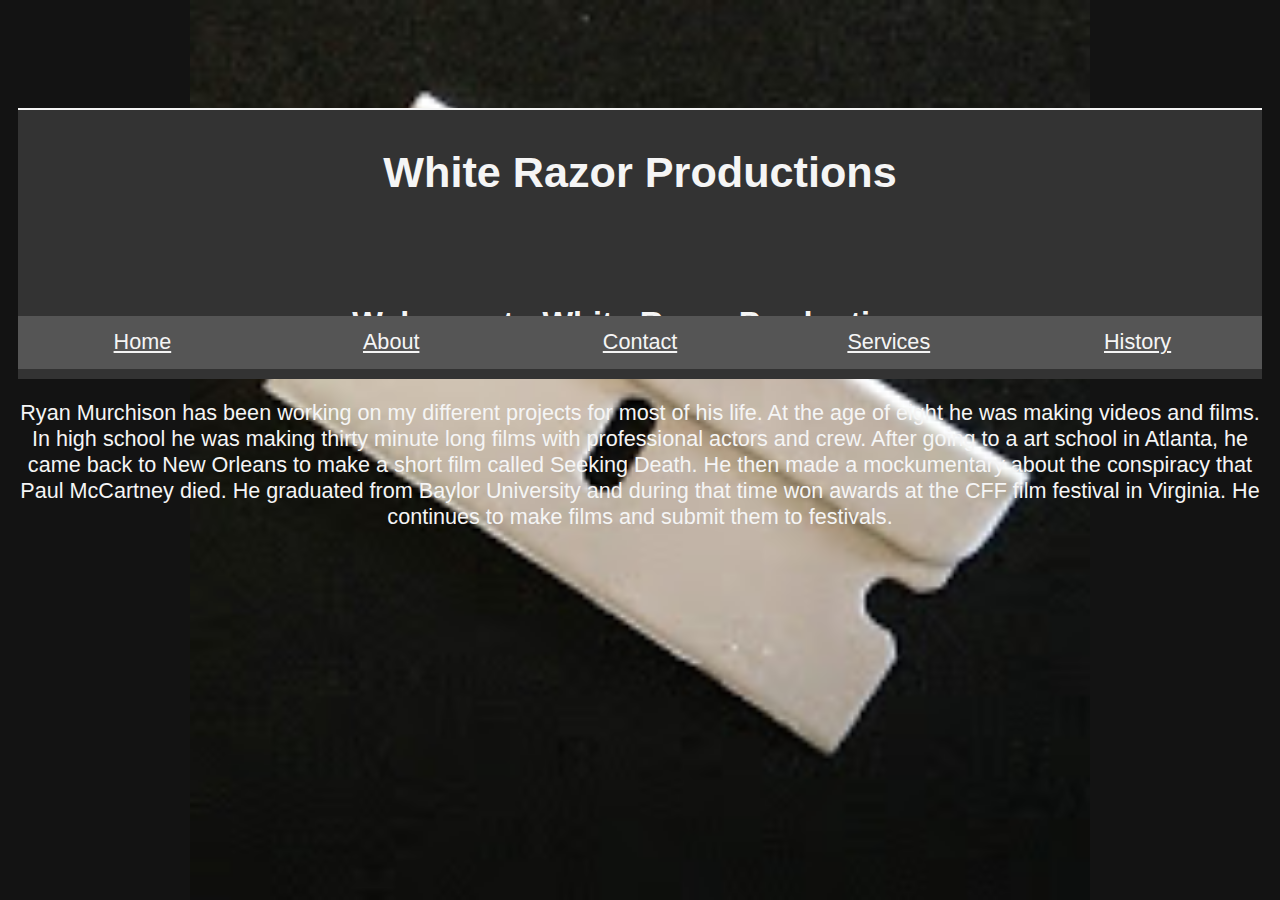
<file: whiteRazorAbout.html>
<!DOCTYPE html>
<html lang="en-US" dir="ltr" style="color: whitesmoke; text-shadow: #333">
  <head>
    <meta charset="utf-8" />
    <meta http-equiv="X-UA-compatible" content="If=edge" />
    <meta name="viewport" content="width=device-width, initial-scale=1.0" />
    <link rel="stylesheet" href="whiteRazorStylesheet.css" />
    <link rel="icon" href="whiteRazorLogo.jpg" />
    <title>White Razor Productions</title>
    <background-image src="whiteRazorBackground.jpg" />
  </head>
  <main>
    <header>
      <h1>White Razor Productions</h1>
      <nav>
        <ul>
          <li><a href="whiteRazorMain.html">Home</a></li>
          <li><a href="whiteRazorAbout.html">About</a></li>
          <li><a href="whiteRazorContact.html">Contact</a></li>
          <li><a href="whiteRazorServices.html">Services</a></li>
          <li><a href="whiteRazorHistory.html">History</a></li>
        </ul>
      </nav>
      <h2>Welcome to White Razor Productions</h2>
    </header>
    <p>
      Ryan Murchison has been working on my different projects for most of his
      life. At the age of eight he was making videos and films. In high school
      he was making thirty minute long films with professional actors and crew.
      After going to a art school in Atlanta, he came back to New Orleans to
      make a short film called Seeking Death. He then made a mockumentary about
      the conspiracy that Paul McCartney died. He graduated from Baylor
      University and during that time won awards at the CFF film festival in
      Virginia. He continues to make films and submit them to festivals.
    </p>
    <body
      background="whiteRazorLogo.jpg"
      style="
        background-position: center;
        background-repeat: no-repeat;
        background-size: contain;
        background-color: rgb(19, 19, 19);
        background-attachment: fixed;
      "
    >
      <!-- 

https://www.imdb.com/name/nm3601510/bio?item=mb0393147
  -->
    </body>
  </main>
</html>
</file>
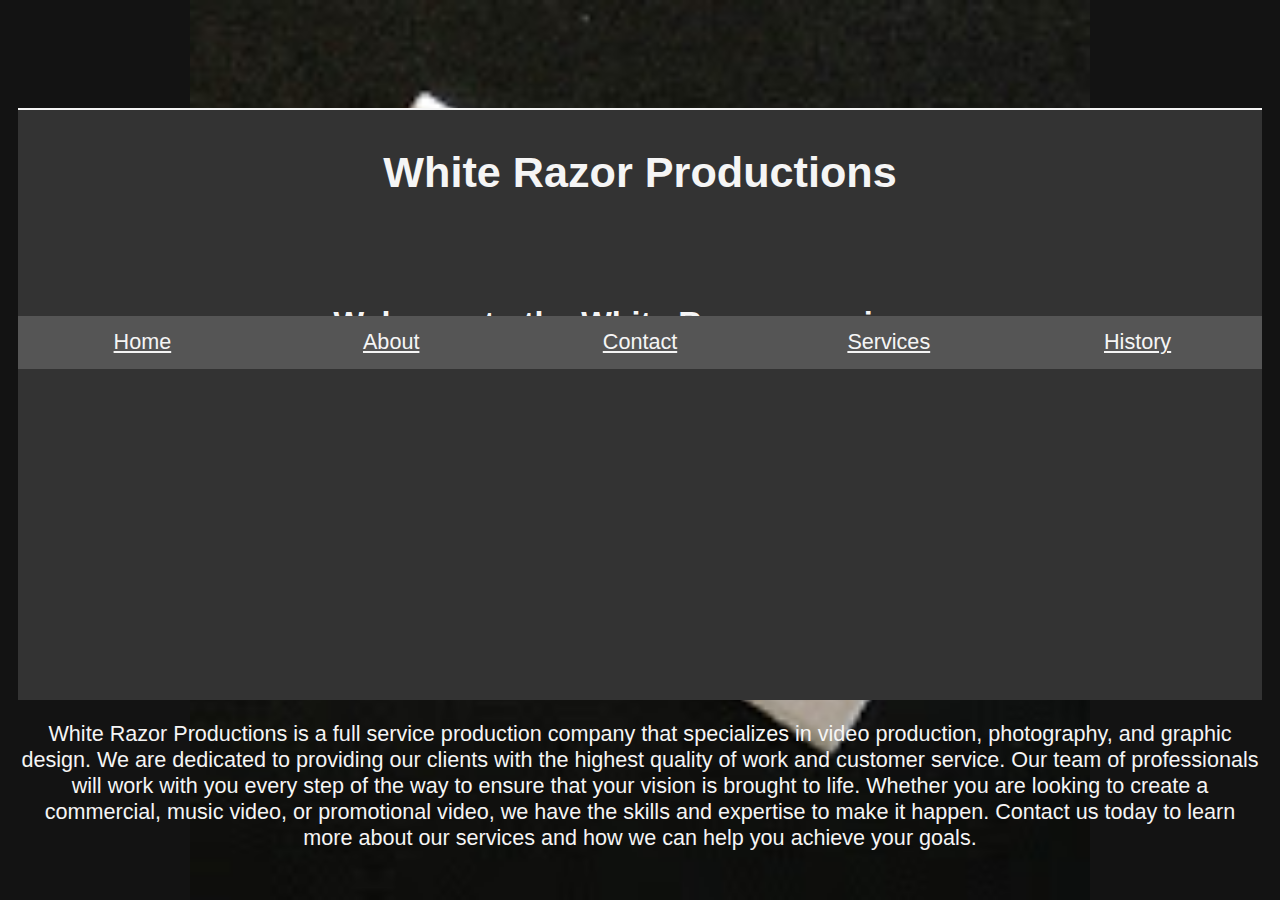
<file: whiteRazorMain.html>
<!DOCTYPE html>
<html lang="en-US" dir="ltr" style="color: whitesmoke; text-shadow: #333">
  <head>
    <meta charset="utf-8" />
    <meta http-equiv="X-UA-compatible" content="If=edge" />
    <meta name="viewport" content="width=device-width, initial-scale=1.0" />
    <link rel="stylesheet" href="whiteRazorStylesheet.css" />
    <link rel="icon" href="whiteRazorLogo.jpg" />
    <title>White Razor Productions</title>
    <background-image src="whiteRazorLogo.jpg" />
  </head>
  <main>
    <header>
      <h1>White Razor Productions</h1>
      <nav>
        <ul>
          <li><a href="whiteRazorMain.html">Home</a></li>
          <li><a href="whiteRazorAbout.html">About</a></li>
          <li><a href="whiteRazorContact.html">Contact</a></li>
          <li><a href="whiteRazorServices.html">Services</a></li>
          <li><a href="whiteRazorHistory.html">History</a></li>
        </ul>
      </nav>
      <div class="videoplayer" name="reel">
        <h2>Welcome to the White Razor experience</h2>
        <iframe
          width="560"
          height="315"
          src="https://www.youtube.com/embed/3NzqiyvbBmU?si=WaW9yFg85eukxEdn"
          title="YouTube video player"
          frameborder="0"
          allow="accelerometer; autoplay; clipboard-write; encrypted-media; gyroscope; picture-in-picture; web-share"
          referrerpolicy="strict-origin-when-cross-origin"
          allowfullscreenn
          autoplay="1"
        ></iframe>
      </div>
    </header>
    <p>
      White Razor Productions is a full service production company that
      specializes in video production, photography, and graphic design. We are
      dedicated to providing our clients with the highest quality of work and
      customer service. Our team of professionals will work with you every step
      of the way to ensure that your vision is brought to life. Whether you are
      looking to create a commercial, music video, or promotional video, we have
      the skills and expertise to make it happen. Contact us today to learn more
      about our services and how we can help you achieve your goals.
    </p>
    <body
      background="whiteRazorLogo.jpg"
      style="
        background-position: center;
        background-repeat: no-repeat;
        background-size: contain;
        background-color: rgb(19, 19, 19);
        background-attachment: fixed;
      "
    >
      <!-- 
Ryan Murchison has been working on my different projects for most of his life. At the age of eight he was making videos and films. In high school he was making thirty minute long films with professional actors and crew. After going to a art school in Atlanta, he came back to New Orleans to make a short film called Seeking Death. He then made a mockumentary about the conspiracy that Paul McCartney died. He graduated from Baylor University and during that time won awards at the CFF film festival in Virginia. He continues to make films and submit them to festivals.

https://www.imdb.com/name/nm3601510/bio?item=mb0393147
  -->
    </body>
  </main>
</html>
</file>
<file: whiteRazorStylesheet.css>
/* Index and Main Content */
body {
    font-family: Arial, sans-serif;
    font-size: 2.4vh;
    margin: 0;
    padding: 0;
    background-color: rgb(20, 20, 20);
    color: whitesmoke;
}

header {
    display: flex;
    flex-direction: column;
    align-items: center;
    justify-content: center;
    padding: 1vh 0;
    text-align: center;
    background-color: #333;
    width: 100%;
    z-index: 1;
    position: relative;
    border-top: 2px solid whitesmoke;
}

main {
    margin-top: 10vh;
    padding: 2vh;
    text-align: center;
}

footer {
    color: whitesmoke;
    padding: 1vh 0;
    text-align: center;
    background-color: #333;
}

a {
    color: whitesmoke;
    text-decoration: none;
}

a:visited {
    color: whitesmoke;
    text-decoration: none;
}

.logo {
    display: flex;
    align-items: center;
    justify-content: center;
    width: 100%;
    height: 10vh;
    max-height: 100vh;
    background-color: rgb(20, 20, 20);
    position: absolute;
    top: 0;
    z-index: 5;
}

.logoVideo, .logoImage {
    height: 10vh;
    max-height: 100vh;
    width: 100%;
}

.logoVideo:hover {
    filter: blur(5px);
    cursor: pointer;
}

.logoVideo:active {
    filter: blur(0px);
}

#logoVideo, #logoHeader {
    height: 100%;
    width: auto;
    position: absolute;
    z-index: 10;
}

.logoVideo, #logoVideo {
    left: 0;
}

.logoImage, #logoHeader {
    left: 50%;
    transform: translateX(-50%);
}

#logoimage {
    width: 100%;
    height: auto;
}

#logoFooter {
    display: none;
}

/*Navigation*/
nav {
    display: flex;
    background-color: #333;
    width: 100%;
    padding: 0;
    margin: 0;
    position: relative;
    flex-direction: column;
    align-items: center;
    top: 10vh;
}

nav ul {
    list-style: none;
    padding: 0;
    margin: 0;
    display: flex;
    justify-content: space-around;
    align-items: center;
    width: 100%;
}

nav ul li {
    flex: 1;
    text-align: center;
}

nav ul li a {
    display: block;
    padding: 1.5vh 2vw;
    color: whitesmoke;
    text-decoration: none;
}

nav ul li a, #phone, #email:hover {
    background-color: #555;
    text-decoration: underline;
}

.nav-toggle {
    display: none;
}

main {
    padding: 2vh;
    text-align: center;
}

.card {
    font-size: 3vh;
}
/* Card Display */
#currentProjects {
    display: flex;
    flex-direction: row;
    align-items: center;
    justify-content: space-between;
    width: 100%;
    border-bottom: 1vh solid whitesmoke;
}

#indexlogo, #latestlogo {
    display: flex;
    align-items: center;
    justify-content: center;
    flex: 1;
    position: absolute;
    right: 0;
}

.displayheader {
    display: flex;
    align-items: center;
    flex: 1;
    flex-direction: row;
    justify-content: space-between;
    width: 100%;
    border-bottom: 1vh solid whitesmoke;
}

.carddisplay {
    display: flex;
    flex-wrap: wrap;
    justify-content: space-around;
    align-items: center;
}

.displaycard {
    flex: 1 1 30%;
    max-width: 80%;
    background-color: #444;
    color: whitesmoke;
    padding: 2vh;
    margin: 1vh;
    border-radius: 8px;
    box-shadow: 0 4px 8px rgba(0, 0, 0, 0.2);
    transition: transform 0.2s;
}

.displaycard img:hover {
    transform: scale(1.25);
}

.displaycard img {
    width: 100%;
    height: auto;
    border-radius: 8px;
}

.displaycard h3 {
    margin-top: 1vh;
    font-size: 2.4vh;
}

.displaycard p {
    font-size: 2vh;
}

#indexgofundme {
    width: 100%;
    height: auto;
    max-width: 100%;
    background-color: rgb(20, 20, 20);
    display: flex;
    align-items: center;
    justify-content: center;
    padding-top: 2vh;
    margin: 0 auto;
}

#reelVideo {
    width: 80vw;
    height: 70vh;
    margin: 2vh 0;
}

/* Footers */
footer .text {
    margin: 2vh 0;
}

#missionStatement {
    font-size: 2.75vh;
}

#shareLinks a {
    color: whitesmoke;
    margin: 0 0.5vw;
    text-decoration: none;
    display: inline-block;
}

#shareLinks svg {
    fill: black;
    transition: fill 0.3s;
}

#shareLinks svg:hover {
    fill: whitesmoke;
}

#shareLinks img {
    transition: filter 0.3s;
}

#shareLinks img:hover {
    filter: invert(120%);
}

#references a {
    color: whitesmoke;
    margin: 0 0.5vw;
    text-decoration: none;
    display: inline-block;
}

#references svg {
    fill: black;
    transition: fill 0.3s;
}

#references svg:hover {
    fill: whitesmoke;
}

/*Contact Page*/
#subscription {
    display: flex;
    flex-direction: column;
    align-items: center; 
    justify-content: center;
}

#subscription input[type="text"], #subscription input[type="email"] {
    width: 80vw;
    padding: 2vh;
    margin-bottom: 1vh;
    border: 1px solid #444;
    border-radius: 4px;
}

#submit {
    width: 20vw;
    height: 5vh;
    text-align: center;
    cursor: pointer;
    border-radius: 8px;
}

#button {
    width: auto;
    height: 10vh;
    padding: 2vh;
    margin-bottom: 1vh;
    border: 1px solid #444;
    border-radius: 4px;
    background-image: url('./whiteRazorLogoEdited.jpg');
    background-size: cover;
    background-position: center;
    background-repeat: no-repeat;
    color: #444;
    font-size: bold;
    white-space: normal;
    font-weight: bold;
    filter: blur(5px);
    transition: filter 0.1s ease-in-out;
}

#button:hover, #name:hover, #email:hover {
    filter: blur(0);
}

.text {
    font-size: 3vh;
    color: whitesmoke;
    font-family: 'Open Sans', sans-serif;
    letter-spacing: 0.2vw;
    text-transform: uppercase;
    transition: all 0.5s ease-in-out;
}

#thanks {
    opacity: 0;
}

#mailto {
    color: whitesmoke;
    text-decoration: underline;
}
/* Latest Page */
#galleryheader {
    display: flex;
    flex-direction: row;
    align-items: center;
    justify-content: space-between;
    width: 100%;
    border-bottom: 1vh solid whitesmoke;
}

#latestlogo {
    display: flex;
    align-items: center;
    justify-content: center;
    flex: 1;
    position: absolute;
    right: 0;
}

.yearheader {
    display: flex;
    align-items: center;
    flex: 1;
}

#gofundme {
    width: 50vw;
    height: auto;
    max-width: 50vw;
    background-color: rgb(20, 20, 20);
    display: flex;
    align-items: center;
    justify-content: center;
    padding-top: 2vh;
    margin: 0 auto;
}

/* Responsive adjustments */
@media (max-width: 768px) {
    body {
        font-size: 1.4vh;
    }
    main {
        margin-top: 10vh;
        padding: 2vh;
        text-align: center;
    }
    .logo {
        display: flex;
        align-items: center;
        justify-content: center;
        position: absolute;
        top: 0;
        width: 100%;
        max-height: 10vh;
        background-color: rgb(20, 20, 20);
        z-index: 5;
    }

    .logoVideo, .logoImage {
        height: 10vh;
        max-height: 100%;
        width: 100%;
    }

    #logoVideo, #logoHeader {
        height: 100%;
        width: auto;
        position: absolute;
        z-index: 10;
    }

    .logoVideo, #logoVideo {
        left:0;
    }

    .logoImage, #logoHeader {
        left: 50%;
        transform: translateX(-50%);
    }

    #logoHeader, #logoFooter {
        display: block;
        margin: 0 auto;
        width: 10vh;
        height: auto;
    }

    #logoImage, .logoImage {
        display: none;
    }

    .nav-toggle {
        display: none;
    }

    #reelVideo {
        width: 75vw;
        height: 45vh;
        max-width: 100vw;
        max-height: 100vh;
    }

    #indexlogo, #latestlogo {
        display: flex;
        align-items: center;
        justify-content: center;
        flex: 1;
        position: absolute;
        right: 0;
    }

    footer {
        flex-direction: column;
        text-align: center;
    }

    #footerText, #share {
        width: 100%;
        text-align: center;
        padding-right: 0;
    }

    #share {
        display: block;
        justify-content: center;
        padding-top: 1vh;
    }

    #logoContainer {
        padding-top: 2vh;
        margin-top: 2vh;
        background-color: rgb(20, 20, 20);
    }

    #subscription input[id="name"], #subscription input[id="email"] {
        width: 90vw;
        padding: 2vh;
    }

    #button {
        width: 20vw;
        height: auto;
        padding: 2vh;
        margin: 0;
        background-size: cover;
    }

    #subscription input[type="text"], #subscription input[type="email"] {
        width: 100%;
        padding: 2vh;
    }

    .footertext { 
        font-size: 1.2vh;
    }

    #indexgofundme {
        width: 40vw;
        height: auto;
        max-width: 80vw;
        max-height: 25%;
        display: flex;
        align-items: center;
        justify-content: center;
        background-color: rgb(20, 20, 20);
        padding-top: 2vh;
        margin: 0 auto;
    }

    #gofundme {
        width: 77vw;
        height: auto;
        max-width: 100vw;
        max-height: 100vh;
    }

    #indexlogo img {
        max-width: 50%;
        height: auto;
    }

    #latestlogo img {
        max-width: 50%;
        height: auto;
    }

    .display { 
        align-items: center;
        width: 100%; 
        height: auto;
        max-width: 100%; 
    }

    .displayimage {
        align-items: center;
        width: 100%;
        height: auto;
        max-width: 80vw;
    }

    .carddisplay {
        flex-direction: column;
        align-items: center;
    }

    .displaycard {
        flex: 1 1 80%;
        max-width: 80%;
    }

    #indexposter {
        display: flex;
        align-items: center;
        justify-content: center;
        width: 100%;
        margin: 0 auto;
    }
}

@media (orientation: landscape) and (max-width: 768px) {
    body {
        font-size: 1.4vh;
    }
    main {
        margin-top: 10vh;
        padding: 2vh;
        text-align: center;
    }
    .nav-toggle {
        display: none;
    }

    nav {
        display: flex;
        background-color: #333;
        width: 100%;
        padding: 0;
        margin: 0;
        position: relative;
        flex-direction: column;
        align-items: center;
        top: 10vh;
    }

    nav ul {
        list-style: none;
        padding: 0;
        margin: 0;
        display: flex;
        justify-content: space-around;
        align-items: center;
        width: 100%;
    }

    nav ul li {
        flex: 1;
        text-align: center;
    }

    nav ul li a {
        display: block;
        padding: 1.5vh 2vw;
        color: whitesmoke;
        text-decoration: none;
    }

    nav ul li a, #phone, #email:hover {
        background-color: #555;
        text-decoration: underline;
    }

    .logo {
        display: flex;
        align-items: center;
        justify-content: center;
        position: absolute;
        top: 0;
        width: 100%;
        max-height: 10vh;
        background-color: rgb(20, 20, 20);
    }

    .logoVideo, .logoImage {
        height: 10vh;
        max-height: 100vh;
        width: 100%;
    }

    #logoVideo, #logoHeader {
        height: 100%;
        width: auto;
        position: absolute;
        z-index: 10;
    }

    .logoVideo, #logoVideo {
        left: 0;
    }

    .logoImage, #logoHeader {
        left: 50%;
        transform: translateX(-50%);
    }

    #logoHeader, #logoFooter {
        display: block;
        margin: 0 auto;
        width: 10vw;
        height: auto;
    }

    #indexlogo, #latestlogo {
        display: flex;
        align-items: center;
        justify-content: center;
        flex: 1;
        position: absolute;
        right: 0;
    }

    #reelVideo {
        width: 60vw;
        height: 40vh;
        max-width: 100vw;
        max-height: 100vh;
    }

    footer {
        flex-direction: column;
        text-align: center;
    }

    #footerText, #share {
        width: 100%;
        text-align: center;
        padding-right: 0;
    }

    #share {
        display: block;
        justify-content: center;
        padding-top: 1vh;
    }

    #logoContainer {
        padding-top: 2vh;
        margin-top: 2vh;
        background-color: rgb(20, 20, 20);
    }

    #subscription input[id="name"], #subscription input[id="email"] {
        width: 90vw;
        padding: 2vh;
    }

    #button {
        width: 30vw;
        height: auto;
        padding: 2vh;
        margin: 0;
        background-size: cover;
    }

    #subscription input[type="text"], #subscription input[type="email"] {
        width: 100%;
        padding: 2vh;
    }

    .footertext { 
        font-size: 1.2vh;
    }

    #gofundme {
        width: 77vw;
        height: auto;
        max-width: 100vw;
        max-height: 100vh;
    }

    #indexgofundme {
        width: 40vw;
        height: auto;
        max-width: 80vw;
        max-height: 80%;
        display: flex;
        align-items: center;
        justify-content: center;
        background-color: rgb(20, 20, 20);
        padding-top: 2vh;
        margin: 0 auto;
    }

    #latestlogo img {
        max-width: 50%;
        height: auto;
    }

    .display { 
        align-items: center;
        width: 100%; 
        height: auto;
        max-width: 100%; 
    }

    .displayimage{
        align-items: center;
        width: 100%;
        height: auto;
        max-width: 80vw;
    }

    .carddisplay {
        flex-direction: column;
        align-items: center;
    }

    .displaycard {
        flex: 1 1 80%;
        max-width: 80%;
    }

    #indexposter {
        display: flex;
        align-items: center;
        justify-content: center;
        width: 100%;
        margin: 0 auto;
    }
}
</file>
